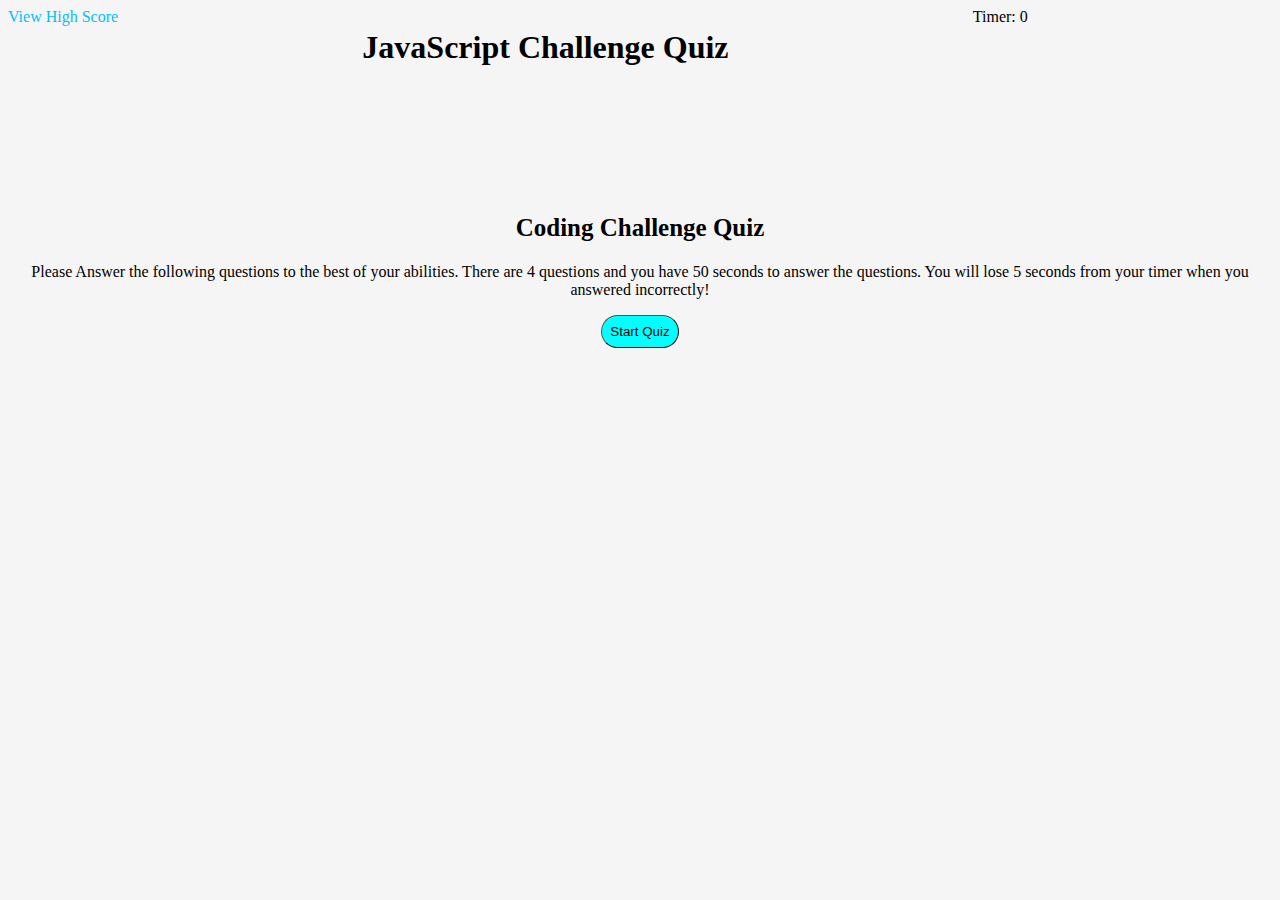
<file: index.html>
<!DOCTYPE html>
<html lang="en">
<head>
    <meta charset="UTF-8">
    <meta http-equiv="X-UA-Compatible" content="IE=edge">
    <meta name="viewport" content="width=device-width, initial-scale=1.0">
    <title>Challenge 4: Quiz</title>
    <link rel="stylesheet" href="style.css">
</head>
<body>
    <header>
        <nav>
            <a href="scores.html" id="scores">View High Score</a>
            <h1>JavaScript Challenge Quiz</h1>
            <div id="timer">Timer: 0</div>
        </nav>
    </header>
    <main>
        <h2>Coding Challenge Quiz</h2>
        <p>Please Answer the following questions to the best of your abilities. There are 4 questions and you have 50 seconds to answer the questions. You will lose 5 seconds from your timer when you answered incorrectly!</p>
        <button><a href="game.html">Start Quiz</a></button>

    </main>
    
</body>
</html>
</file>
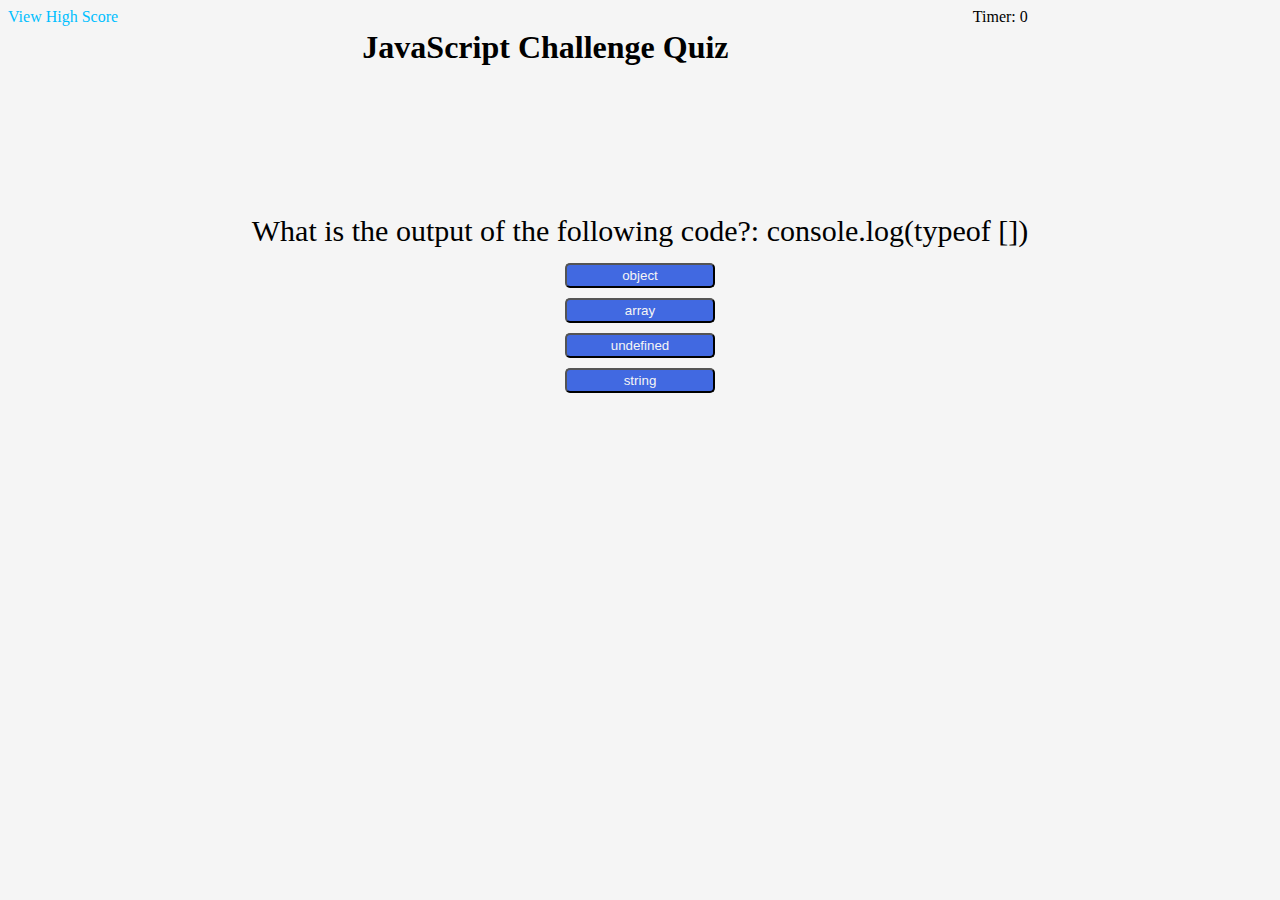
<file: game.html>
<!DOCTYPE html>
<html lang="en">
<head>
    <meta charset="UTF-8">
    <meta http-equiv="X-UA-Compatible" content="IE=edge">
    <meta name="viewport" content="width=device-width, initial-scale=1.0">
    <title>JavaScript Quiz</title>
    <link rel="stylesheet" href="game.css">
</head>
<body>
    <header>
        <nav>
            <a href="scores.html" id="scores">View High Score</a>
            <h1>JavaScript Challenge Quiz</h1>
            <div id="timer">Timer: 0</div>
        </nav>
    </header>
    <main>
        <div class="question-container">
            <div class="question">This is the first question?</div>
           <button class="choices" data-type="1">Choice 1</button>
           <button class="choices" data-type="2">Choice 2</button>
           <button class="choices" data-type="3">Choice 3</button>
           <button class="choices" data-type="4">Choice 3</button>
            <div id="result"></div>
        </div>
        <div id="form"></div>
    </main>
    <script src="game.js"></script>
</body>
</html>
</file>
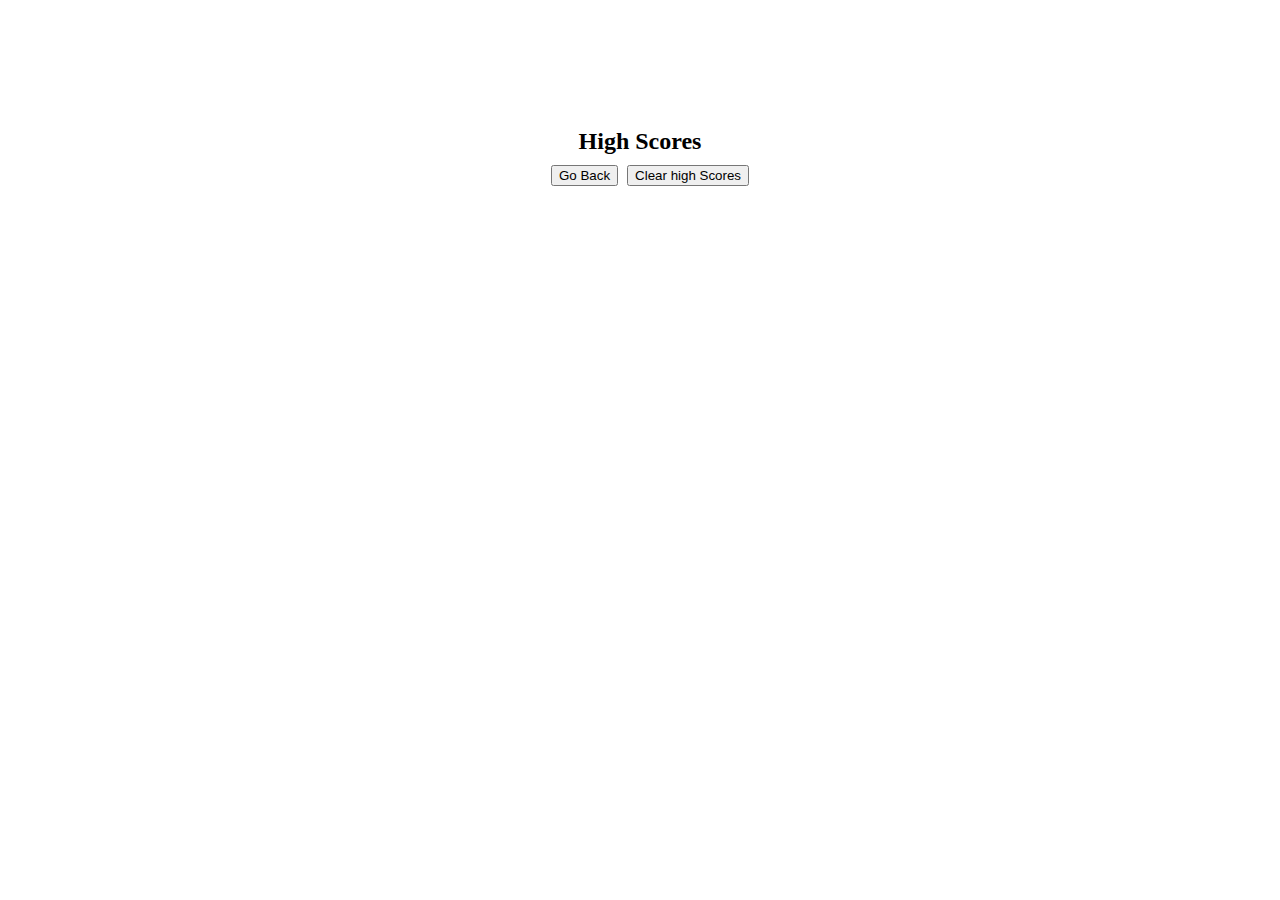
<file: scores.html>
<!DOCTYPE html>
<html lang="en">
<head>
    <meta charset="UTF-8">
    <meta http-equiv="X-UA-Compatible" content="IE=edge">
    <meta name="viewport" content="width=device-width, initial-scale=1.0">
    <title>High Scores</title>
    <link rel="stylesheet" href="scores.css">
</head>
<body>
    <main>
        <h2>High Scores</h2>
        <ul id="list">
            <li></li>
        </ul>
        <div>
            <button><a href="index.html">Go Back</a></button>
            <button id="reset">Clear high Scores</button>
        </div>
       
    </main>
    <script src="scores.js"></script>
</body>
</html>
</file>
<file: style.css>
body {
    background-color: #f5f5f5;
}
nav {
    display: grid;
    grid-template-columns: auto auto auto;
}



#scores {
    text-decoration: none;
    color: deepskyblue;
    
}
h1{
    font-size: 32px;
}
h2{
    font-size: 25px;
}
main{margin-top: 10%;
    text-align: center;
}
button a {
    text-decoration: none;
    color: black;

}
button{
    padding: 8px;
    border-radius: 20px;
    border-width: 1px;
    background-color: cyan;
}
</file>
<file: game.css>
body {
    background-color: #f5f5f5;
}
nav {
    display: grid;
    grid-template-columns: auto auto auto;
}



#scores {
    text-decoration: none;
    color: deepskyblue;
    
}
h1{
    font-size: 32px;
}
main{
    text-align: center;
    margin-top: 10%;
}

.question-container{
    display: flex;
    flex-direction: column;
    text-align: center;
    align-items: center;
}
.question{
    margin-bottom: 10px;
    font-size: 30px;
}
.choices {
margin: 5px;
background-color: royalblue;
color: #f5f5f5;
padding: 3px;
border-radius: 5px;
}
.choices:hover{
    background-color: aqua;
    color: black;
    cursor: pointer;
}
/* Here is the code to the question  */
</file>
<file: scores.css>
*{
    margin: 0;
    box-sizing: border-box;
}
main{
    text-align: center;
    margin-top: 10%;
    align-items: center;
    align-self: center;
    
} 
ul {
    margin-bottom: 5px;
    text-align: left;
    align-items: center;
    display: flex;
    flex-direction: column;
}
button a{
    color: black;
    text-decoration: none;
    
    
}
li {
    margin-top: 5px;
    list-style: none;
    background-color: blueviolet;
    width: 200px;
    text-align: left;
    margin-right: 13px;
    padding-left: 13px;
}
div{
    margin-left: 20px;
}
p{
    margin-right: 135px;
}
#reset{
    margin-left: 5px;
}
</file>
